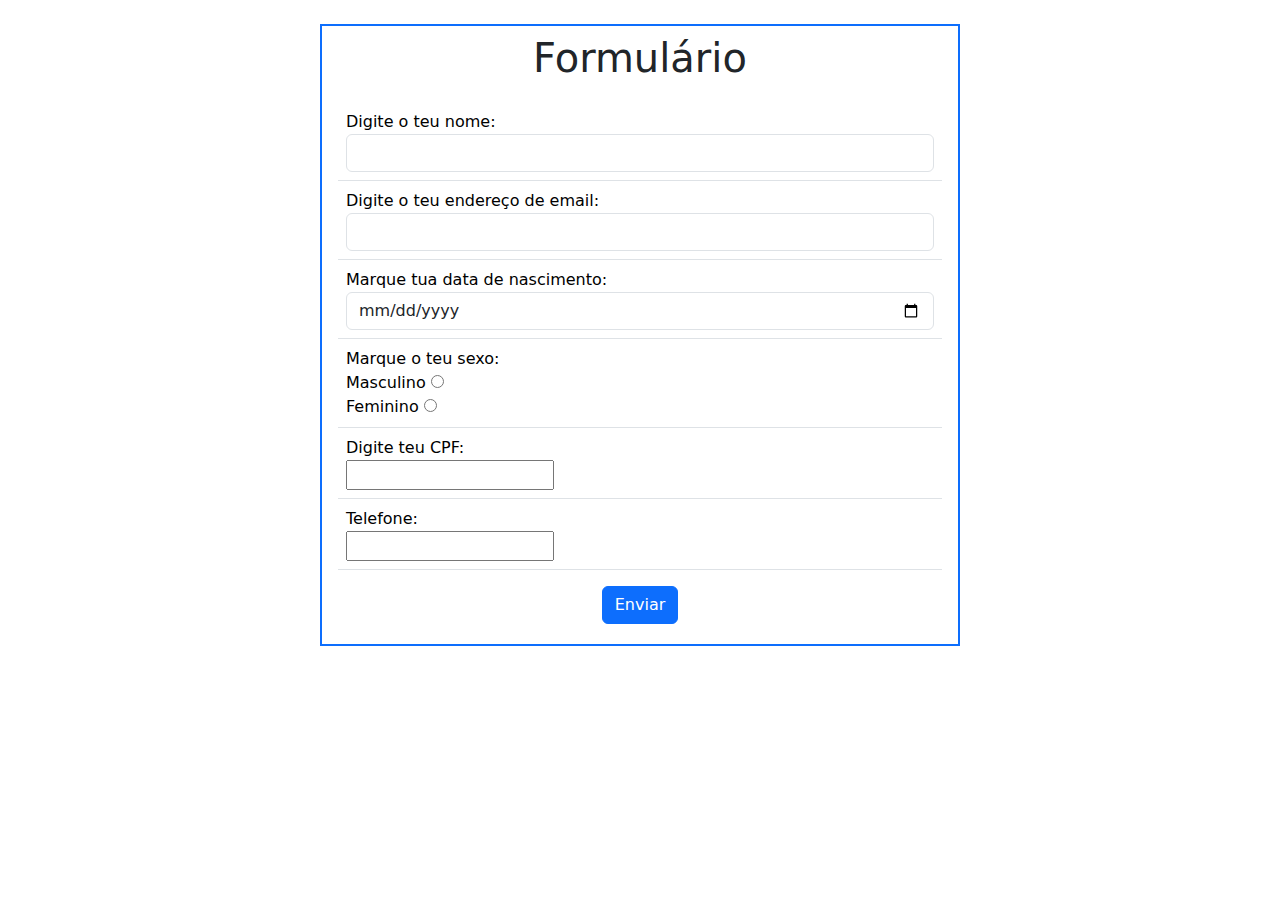
<file: FormsTable/index.html>
<!DOCTYPE html>
<html lang="pt-br">

<head>
    <meta charset="UTF-8">
    <meta name="viewport" content="width=device-width, initial-scale=1.0">
    <link href="https://cdn.jsdelivr.net/npm/bootstrap@5.3.3/dist/css/bootstrap.min.css" rel="stylesheet"
        integrity="sha384-QWTKZyjpPEjISv5WaRU9OFeRpok6YctnYmDr5pNlyT2bRjXh0JMhjY6hW+ALEwIH" crossorigin="anonymous">
    <title>Formulário</title>
</head>

<body>
    <div class="container mx-auto w-50 border border-2 border-primary m-4">
        <h1 class="text-center p-2">Formulário</h1>
        <form action="" class="p-1">
            <table class="table">
                <tr>
                    <td>
                        <label for="nome">Digite o teu nome: </label>
                        <input type="text" id="nome" class="form-control" required>
                    </td>
                </tr>
                <tr>
                    <td>
                        <label for="email">Digite o teu endereço de email:</label>
                        <input type="email" id="email" class="form-control" required>
                    </td>
                </tr>
                <tr>
                    <td>
                        <label for="idade">Marque tua data de nascimento: </label>
                        <input type="date" id="idade" class="form-control" required>
                    </td>
                </tr>
                <tr>
                    <td>
                        <label for="sexo">Marque o teu sexo: </label><br>
                        <label>
                            Masculino
                            <input type="radio" name="sexo" value="masculino" required>
                        </label><br>

                        <label>
                            Feminino
                            <input type="radio" name="sexo" value="feminino" required>
                        </label><br>
                    </td>
                </tr>
                <tr>
                    <td>
                        <label for="cpf">Digite teu CPF: </label><br>
                        <input type="text" pattern="[0-9]{11}" id="cpf" maxlength="11" required><br>

                    </td>
                </tr>
                <tr>
                    <td>
                        <label for="telefone">Telefone:</label><br>
                        <input type="number" required id="telefone">
                    </td>
                </tr>
            </table>
            <div class="my-3 align-center text-center">
                <input class="btn btn-primary" type="submit" name="btn-enviar" value="Enviar">
            </div>
        </form>



    </div>
    <script src="https://cdn.jsdelivr.net/npm/bootstrap@5.3.3/dist/js/bootstrap.bundle.min.js"
        integrity="sha384-YvpcrYf0tY3lHB60NNkmXc5s9fDVZLESaAA55NDzOxhy9GkcIdslK1eN7N6jIeHz"
        crossorigin="anonymous"></script>
</body>

</html>
</file>
